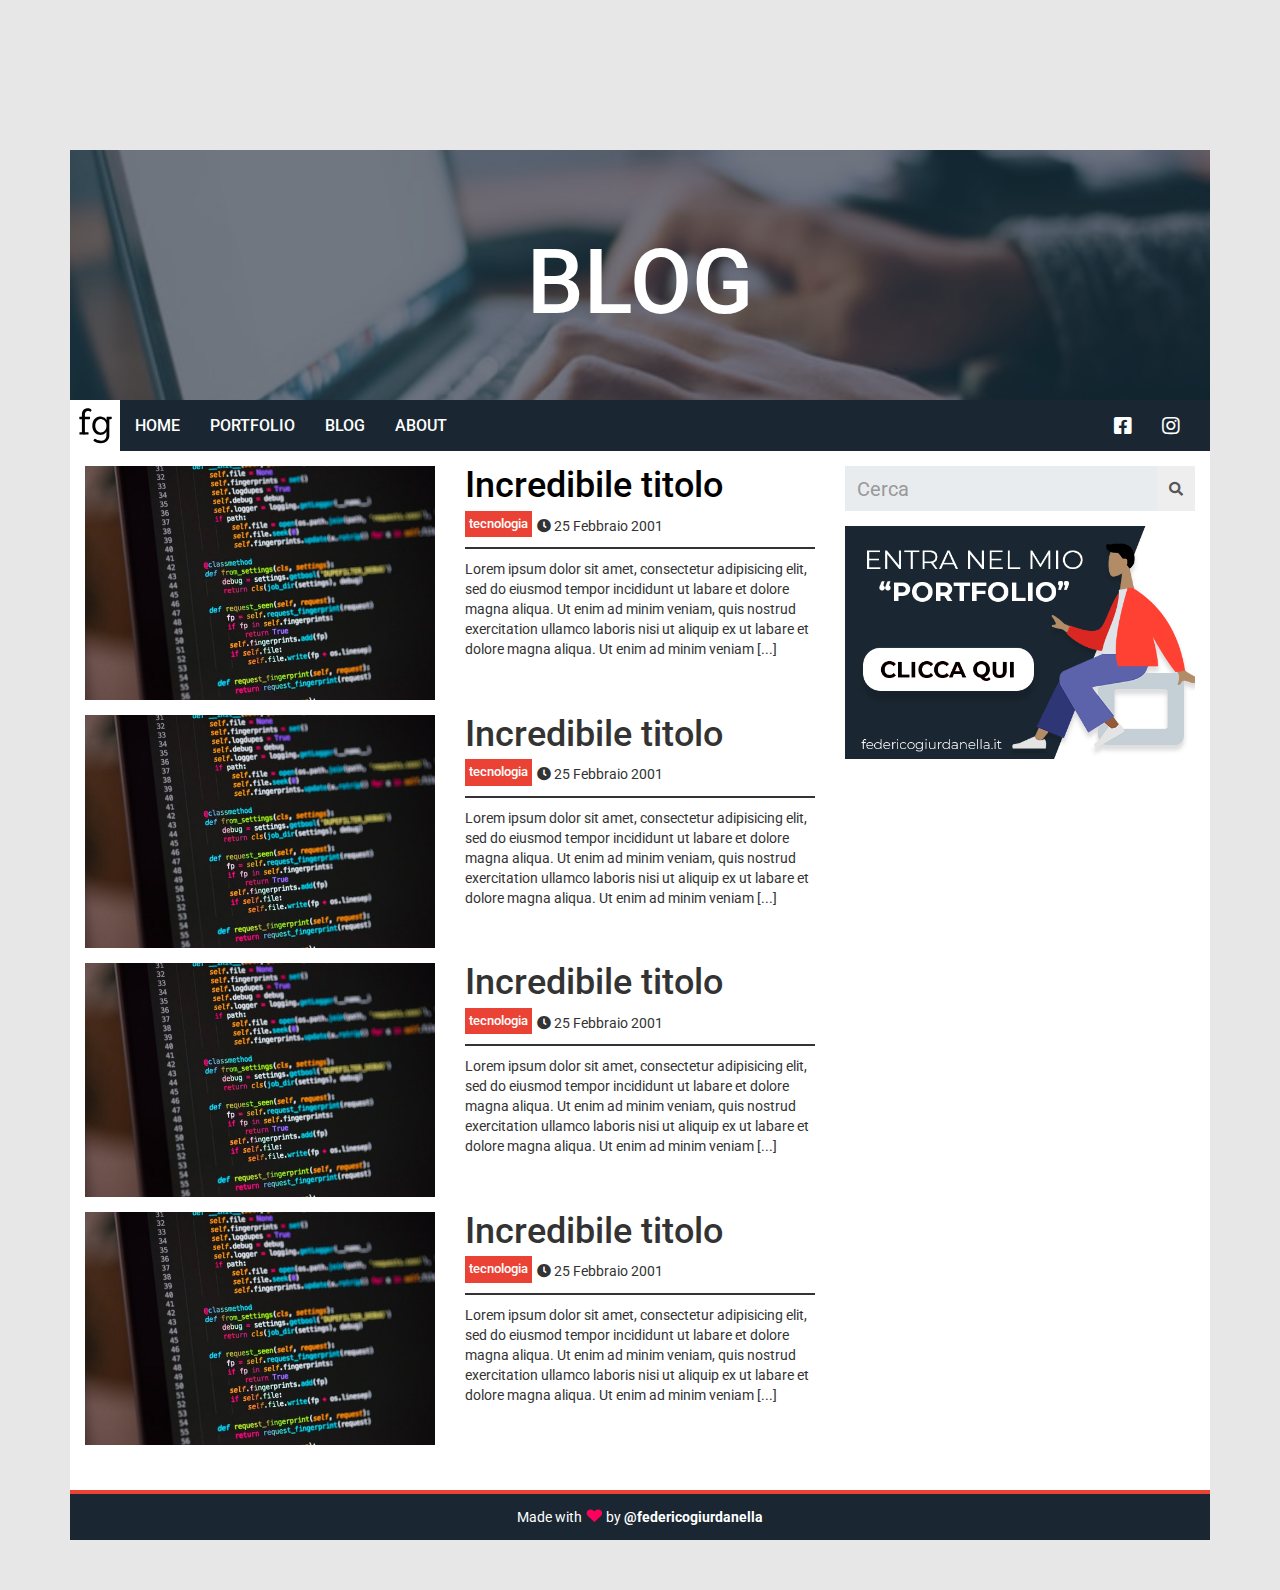
<file: blog.html>
<!doctype html>
<html lang="en">

<head>
  <meta charset="utf-8">
  <meta name="viewport" content="width=device-width, initial-scale=1, shrink-to-fit=no">
  <!-- Bootstrap -->
  <link rel="stylesheet" href="css/bootstrap.min.css">
  <!-- Google Fonts -->
  <link href="https://fonts.googleapis.com/css2?family=Roboto:ital,wght@0,400;0,500;0,700;0,900;1,300&display=swap" rel="stylesheet">
  <!-- Font Awesome -->
  <link rel="stylesheet" href="https://cdnjs.cloudflare.com/ajax/libs/font-awesome/5.13.0/css/all.min.css">
  <!-- Custom CSS -->
  <link rel="stylesheet" href="css/style.css">
  <title>Blog</title>
</head>

<body>

  <!-- Cover -->
  <div class="container">
    <div class="jumbotron" style="background-image: url(img/blog.jpg);">
      <div class="overlay"></div>
      <h1 class="cover__title">Blog</h1>
    </div>
  </div>

  <!-- Navbar -->
  <div class="container">
    <nav class="navbar navbar-inverse">
      <div class="navbar-header">
        <ul class="navbar-toggle">
          <li><a href="portfolio.html"><i class="fa-2x fas fa-folder"></i></a></li>
          <li><a href="about.html"><i class="fa-2x fas fa-user-alt"></i></a></li>
          <li><a href="blog.html"><i class="fa-2x fas fa-th"></i></a></li>
        </ul>
        <a class="navbar-brand" href="index.html">
          <img alt="Brand" src="img/logo.svg" width="50px" height="51px" style="background-color: #fff;">
        </a>
      </div>
      <ul class="nav navbar-nav navbar-left">
        <li><a href="index.html">Home</a></li>
        <li><a href="portfolio.html">Portfolio</a></li>
        <li><a href="blog.html">Blog</a></li>
        <li><a href="about.html">About</a></li>
      </ul>
      <ul class="nav navbar-nav navbar-right nav__social">
        <li><a href="#"><i class="fab fa-facebook-square"></i></a></li>
        <li><a href="#"><i class="fab fa-instagram"></i></a></li>
      </ul>
    </nav>
  </div>

  <!-- Page Content -->
  <div class="container">
    <div class="page">
      <div class="page-body">


        <!-- Blog Section -->
        <div class="row">

          <section class="col-sm-4 col-sm-push-8">
            <form class="search__form">
              <div class="input-group">
                <input type="name" class="form-control" placeholder="Cerca">
                <div class="input-group-addon"><i class="fas fa-search"></i></div>
              </div>
            </form>

            <a href="portfolio.html"><img src="img/banner.gif" class="img-responsive" style="margin-top: 15px; margin-bottom: 15px;"></a>

          </section>


          <div class="col-sm-8 col-sm-pull-4">

            <div class="row article">

              <div class="col-sm-6">
                <a href="single-blog.html">
                  <img src="img/blog3.jpg" class="img-responsive">
                </a>
              </div>

              <div class="col-sm-6">
                <a href="single-blog.html">
                  <h1 class="blog__title">Incredibile titolo</h1>
                </a>
                <div class="category__bar">
                  <button type="button" class="btn btn-warning">tecnologia</button>
                  <p class="date"><i class="fas fa-clock"></i> 25 Febbraio 2001</p>
                </div>
                <hr class="blog__divider">
                <p class="blog__text">Lorem ipsum dolor sit amet, consectetur adipisicing elit, sed do eiusmod tempor incididunt ut labare et dolore magna aliqua. Ut enim ad minim veniam, quis nostrud exercitation ullamco laboris nisi ut aliquip ex
                  ut labare et dolore magna aliqua. Ut enim ad minim veniam [...] </p>
              </div>
            </div>

            <section class="row article">
              <div class="col-sm-6">
                <img src="img/blog3.jpg" class="img-responsive">
              </div>
              <div class="col-sm-6">
                <h1 class="blog__title">Incredibile titolo</h1>
                <div class="category__bar">
                  <button type="button" class="btn btn-warning">tecnologia</button>
                  <p class="date"><i class="fas fa-clock"></i> 25 Febbraio 2001</p>
                </div>
                <hr class="blog__divider">
                <p class="blog__text">Lorem ipsum dolor sit amet, consectetur adipisicing elit, sed do eiusmod tempor incididunt ut labare et dolore magna aliqua. Ut enim ad minim veniam, quis nostrud exercitation ullamco laboris nisi ut aliquip ex
                  ut labare et dolore magna aliqua. Ut enim ad minim veniam [...] </p>
              </div>
            </section>

            <section class="row article">
              <div class="col-sm-6">
                <img src="img/blog3.jpg" class="img-responsive">
              </div>
              <div class="col-sm-6">
                <h1 class="blog__title">Incredibile titolo</h1>
                <div class="category__bar">
                  <button type="button" class="btn btn-warning">tecnologia</button>
                  <p class="date"><i class="fas fa-clock"></i> 25 Febbraio 2001</p>
                </div>
                <hr class="blog__divider">
                <p class="blog__text">Lorem ipsum dolor sit amet, consectetur adipisicing elit, sed do eiusmod tempor incididunt ut labare et dolore magna aliqua. Ut enim ad minim veniam, quis nostrud exercitation ullamco laboris nisi ut aliquip ex
                  ut labare et dolore magna aliqua. Ut enim ad minim veniam [...] </p>
              </div>
            </section>

            <section class="row article">
              <div class="col-sm-6">
                <img src="img/blog3.jpg" class="img-responsive">
              </div>
              <div class="col-sm-6">
                <h1 class="blog__title">Incredibile titolo</h1>
                <div class="category__bar">
                  <button type="button" class="btn btn-warning">tecnologia</button>
                  <p class="date"><i class="fas fa-clock"></i> 25 Febbraio 2001</p>
                </div>
                <hr class="blog__divider">
                <p class="blog__text">Lorem ipsum dolor sit amet, consectetur adipisicing elit, sed do eiusmod tempor incididunt ut labare et dolore magna aliqua. Ut enim ad minim veniam, quis nostrud exercitation ullamco laboris nisi ut aliquip ex
                  ut labare et dolore magna aliqua. Ut enim ad minim veniam [...] </p>
              </div>
            </section>

          </div>

        </div>

      </div>

      <!-- Footer Section -->
      <footer class="footer">
        <div class="love">
          <h5 class="footer__item">Made with<svg version="1.1" xmlns="http://www.w3.org/2000/svg" xmlns:xlink="http://www.w3.org/1999/xlink" viewBox="0 0 92 72" enable-background="new 0 0 92 72" xml:space="preserve" aria-labelledby="heartTitle"
              role="img">
              <title id="heartTitle">A Heart Full of Love</title>
              <path fill="#ff005d" d="M82.32,7.888c-8.359-7.671-21.91-7.671-30.271,0l-5.676,5.21l-5.678-5.21c-8.357-7.671-21.91-7.671-30.27,0 c-9.404,8.631-9.404,22.624,0,31.255l35.947,32.991L82.32,39.144C91.724,30.512,91.724,16.52,82.32,7.888z">
              </path>
            </svg>by <strong><a href="#">@federicogiurdanella</a></strong></h5>
        </div>
      </footer>

    </div>
  </div>

  <!-- Jquery -->
  <script src="https://code.jquery.com/jquery-1.12.4.min.js"></script>

  <!-- Bootstrap JS -->
  <script src="js/bootstrap.min.js"></script>
  <!-- My scripts -->
  <script src="js/my-scripts.js"></script>

</body>

</html>
</file>
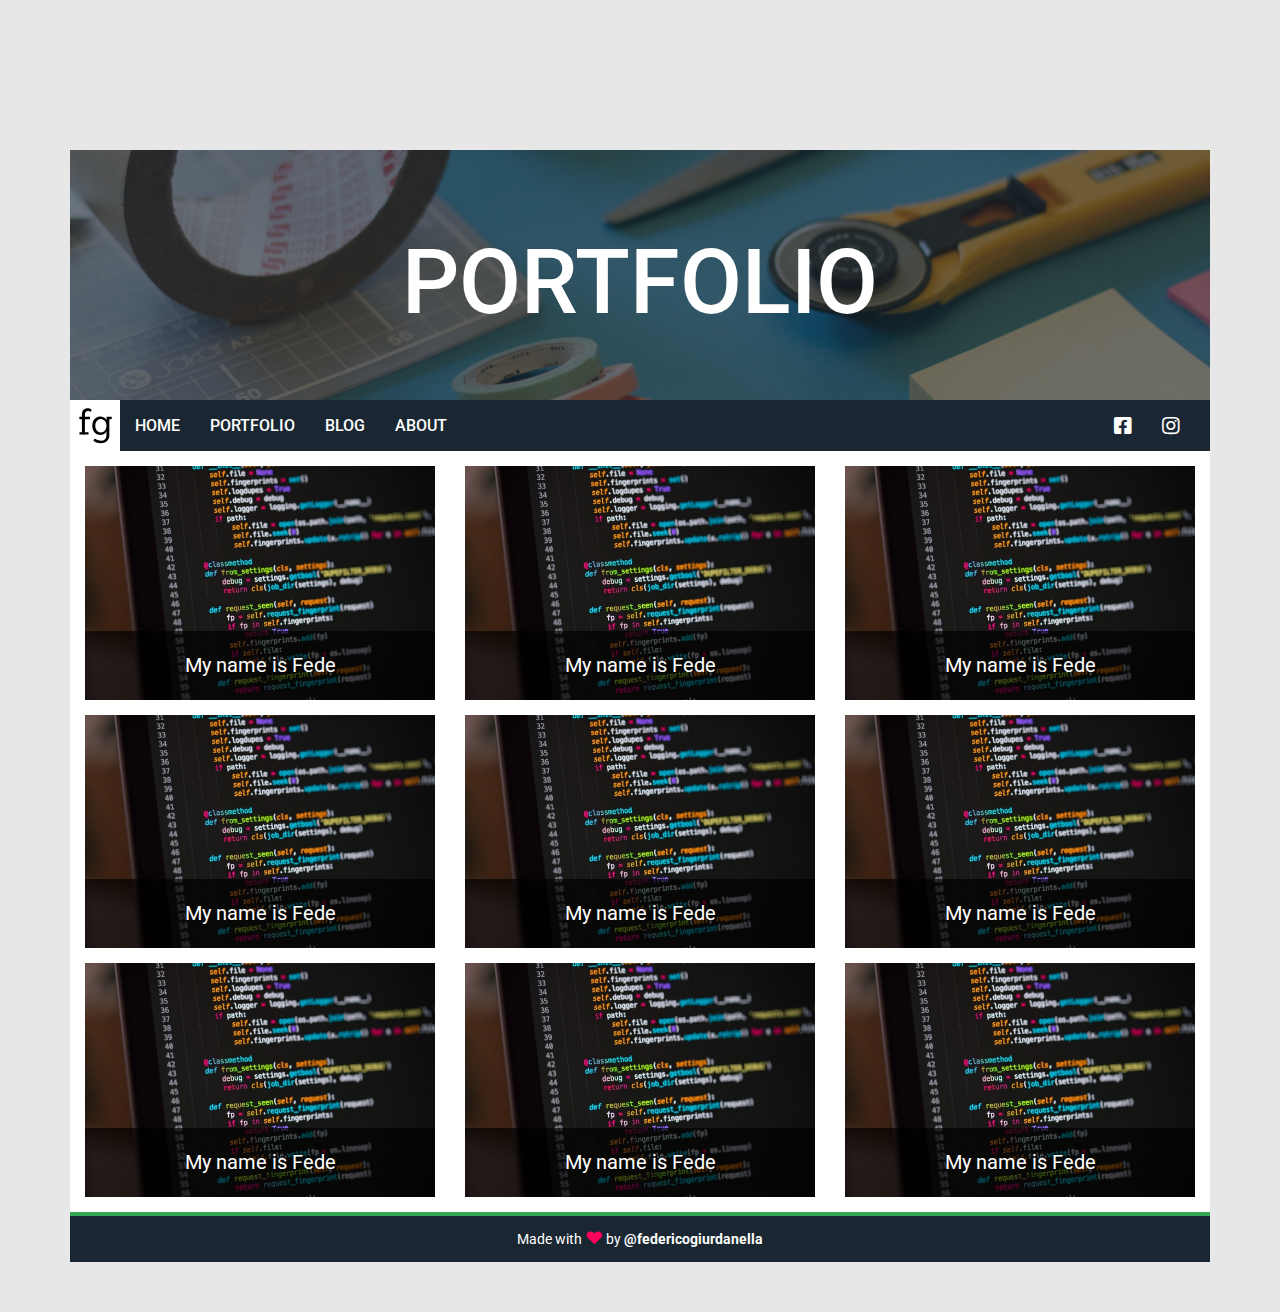
<file: portfolio.html>
<!doctype html>
<html lang="en">

<head>
  <meta charset="utf-8">
  <meta name="viewport" content="width=device-width, initial-scale=1, shrink-to-fit=no">
  <!-- Bootstrap -->
  <link rel="stylesheet" href="css/bootstrap.min.css">
  <!-- Google Fonts -->
  <link href="https://fonts.googleapis.com/css2?family=Roboto:ital,wght@0,400;0,500;0,700;0,900;1,300&display=swap" rel="stylesheet">
  <!-- Font Awesome -->
  <link rel="stylesheet" href="https://cdnjs.cloudflare.com/ajax/libs/font-awesome/5.13.0/css/all.min.css">
  <!-- Custom CSS -->
  <link rel="stylesheet" href="css/style.css">
  <title>Portfolio</title>
</head>

<body>

  <!-- Cover -->
  <div class="container">
    <div class="jumbotron" style="background-image: url(img/folio.jpg);">
      <div class="overlay"></div>
      <h1 class="cover__title">Portfolio</h1>
    </div>
  </div>

  <!-- Navbar -->
  <div class="container">
    <nav class="navbar navbar-inverse">
      <div class="navbar-header">
        <ul class="navbar-toggle">
          <li><a href="portfolio.html"><i class="fa-2x fas fa-folder"></i></a></li>
          <li><a href="about.html"><i class="fa-2x fas fa-user-alt"></i></a></li>
          <li><a href="blog.html"><i class="fa-2x fas fa-th"></i></a></li>
        </ul>
        <a class="navbar-brand" href="index.html">
          <img alt="Brand" src="img/logo.svg" width="50px" height="51px" style="background-color: #fff;">
        </a>
      </div>
      <ul class="nav navbar-nav navbar-left">
        <li><a href="index.html">Home</a></li>
        <li><a href="portfolio.html">Portfolio</a></li>
        <li><a href="blog.html">Blog</a></li>
        <li><a href="about.html">About</a></li>
      </ul>
      <ul class="nav navbar-nav navbar-right nav__social">
        <li><a href="#"><i class="fab fa-facebook-square"></i></a></li>
        <li><a href="#"><i class="fab fa-instagram"></i></a></li>
        <!-- <li><a href="#"><i class="fas fa-euro-sign"></i></a></li> -->
      </ul>
    </nav>
  </div>

  <!-- Page Content -->
  <div class="container">
    <div class="page">
      <div class="folio-body">

        <!-- Portfolio Section -->
        <div class="row">

          <section class="col-sm-4">
            <div class="portfolio__box">
              <div class="portfolio__overlay">My name is Fede</div>
              <a href="single-project.html">
                <img src="img/blog3.jpg" class="img-responsive">
              </a>
            </div>
          </section>

          <section class="col-sm-4">
            <div class="portfolio__box">
              <div class="portfolio__overlay">My name is Fede</div>
              <a href="#">
                <img src="img/blog3.jpg" class="img-responsive">
              </a>
            </div>
          </section>

          <section class="col-sm-4">
            <div class="portfolio__box">
              <div class="portfolio__overlay">My name is Fede</div>
              <a href="#">
                <img src="img/blog3.jpg" class="img-responsive">
              </a>
            </div>
          </section>

          <section class="col-sm-4" style="margin-top: 15px;">
            <div class="portfolio__box">
              <div class="portfolio__overlay">My name is Fede</div>
              <a href="#">
                <img src="img/blog3.jpg" class="img-responsive">
              </a>
            </div>
          </section>

          <section class="col-sm-4" style="margin-top: 15px;">
            <div class="portfolio__box">
              <div class="portfolio__overlay">My name is Fede</div>
              <a href="#">
                <img src="img/blog3.jpg" class="img-responsive">
              </a>
            </div>
          </section>

          <section class="col-sm-4" style="margin-top: 15px;">
            <div class="portfolio__box">
              <div class="portfolio__overlay">My name is Fede</div>
              <a href="#">
                <img src="img/blog3.jpg" class="img-responsive">
              </a>
            </div>
          </section>

          <section class="col-sm-4" style="margin-top: 15px;">
            <div class="portfolio__box">
              <div class="portfolio__overlay">My name is Fede</div>
              <a href="#">
                <img src="img/blog3.jpg" class="img-responsive">
              </a>
            </div>
          </section>

          <section class="col-sm-4" style="margin-top: 15px;">
            <div class="portfolio__box">
              <div class="portfolio__overlay">My name is Fede</div>
              <a href="#">
                <img src="img/blog3.jpg" class="img-responsive">
              </a>
            </div>
          </section>

          <section class="col-sm-4" style="margin-top: 15px;">
            <div class="portfolio__box">
              <div class="portfolio__overlay">My name is Fede</div>
              <a href="#">
                <img src="img/blog3.jpg" class="img-responsive">
              </a>
            </div>
          </section>

        </div>

      </div>

      <!-- Footer Section -->
      <footer class="footer">
        <div class="love">
          <h5 class="footer__item">Made with<svg version="1.1" xmlns="http://www.w3.org/2000/svg" xmlns:xlink="http://www.w3.org/1999/xlink" viewBox="0 0 92 72" enable-background="new 0 0 92 72" xml:space="preserve" aria-labelledby="heartTitle"
              role="img">
              <title id="heartTitle">A Heart Full of Love</title>
              <path fill="#ff005d" d="M82.32,7.888c-8.359-7.671-21.91-7.671-30.271,0l-5.676,5.21l-5.678-5.21c-8.357-7.671-21.91-7.671-30.27,0 c-9.404,8.631-9.404,22.624,0,31.255l35.947,32.991L82.32,39.144C91.724,30.512,91.724,16.52,82.32,7.888z">
              </path>
            </svg>by <strong><a href="#">@federicogiurdanella</a></strong></h5>
        </div>
      </footer>

    </div>
  </div>

  <!-- Jquery -->
  <script src="https://code.jquery.com/jquery-1.12.4.min.js"></script>

  <!-- Bootstrap JS -->
  <script src="js/bootstrap.min.js"></script>

  <!-- My scripts -->
  <script src="js/my-scripts.js"></script>

</body>

</html>
</file>
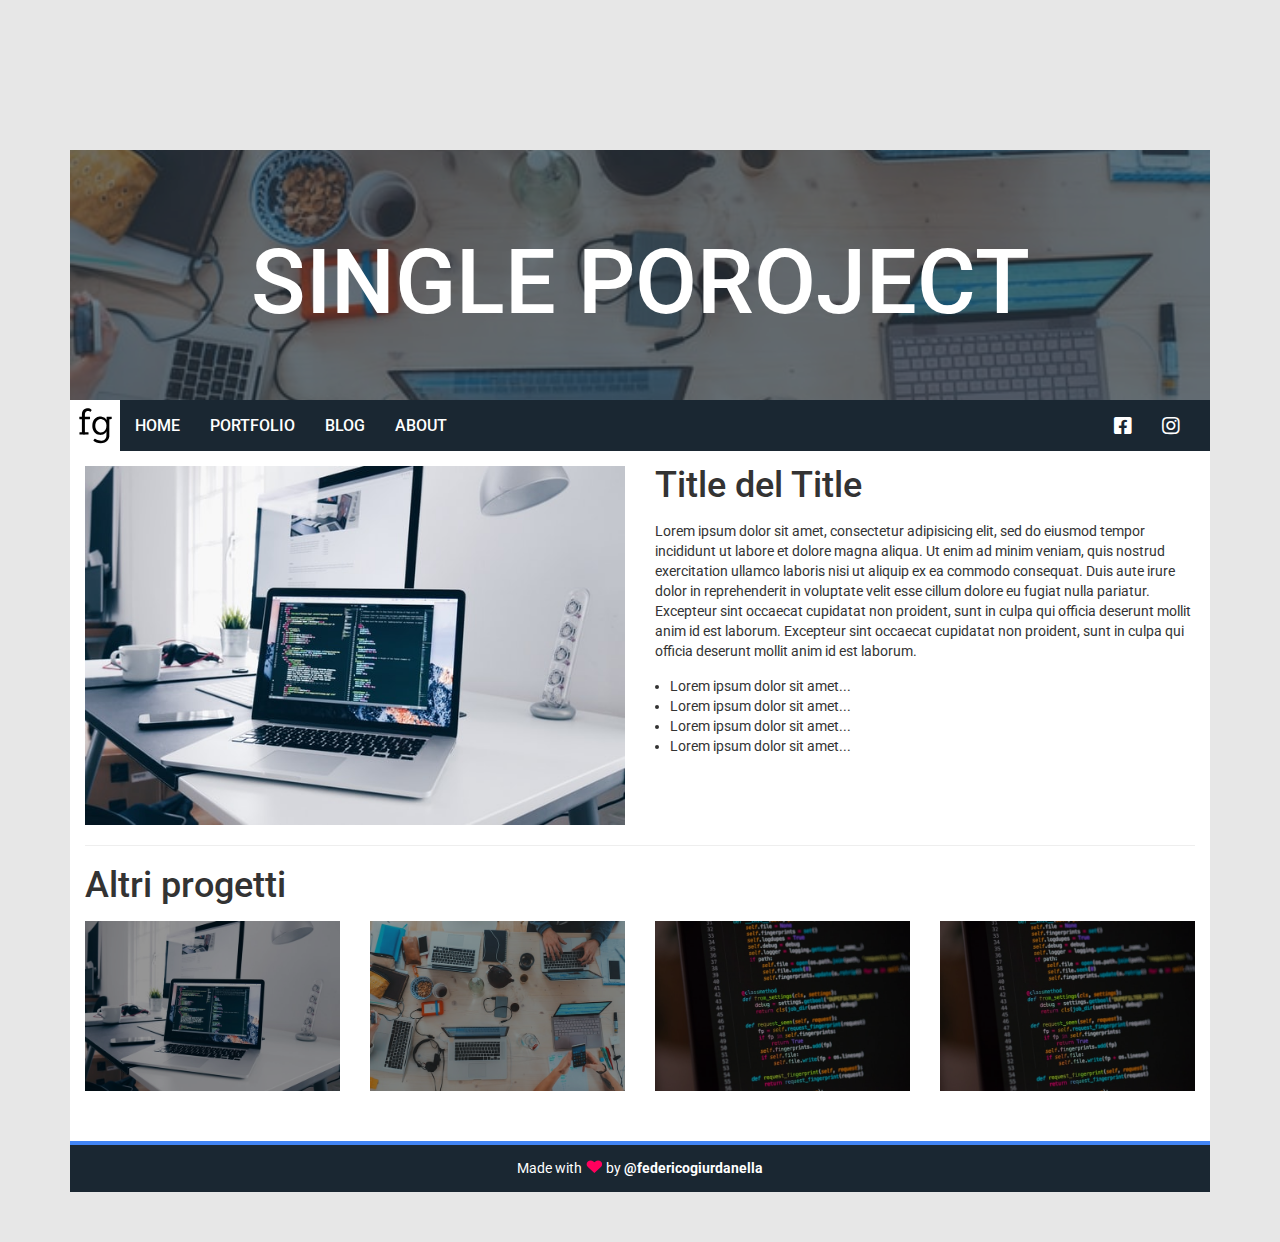
<file: single-project.html>
<!doctype html>
<html lang="en">

<head>
  <meta charset="utf-8">
  <meta name="viewport" content="width=device-width, initial-scale=1, shrink-to-fit=no">
  <!-- Bootstrap -->
  <link rel="stylesheet" href="css/bootstrap.min.css">
  <!-- Google Fonts -->
  <link href="https://fonts.googleapis.com/css2?family=Roboto:ital,wght@0,400;0,500;0,700;0,900;1,300&display=swap" rel="stylesheet">
  <!-- Font Awesome -->
  <link rel="stylesheet" href="https://cdnjs.cloudflare.com/ajax/libs/font-awesome/5.13.0/css/all.min.css">
  <!-- Custom CSS -->
  <link rel="stylesheet" href="css/style.css">
  <title>Single Portfolio</title>
</head>

<body>

  <!-- Cover -->
  <div class="container">
    <div class="jumbotron" style="background-image: url(img/blog2.jpg);">
      <div class="overlay"></div>
      <h1 class="cover__title">Single poroject</h1>
    </div>
  </div>

  <!-- Navbar -->
  <div class="container">
    <nav class="navbar navbar-inverse">
      <div class="navbar-header">
        <ul class="navbar-toggle">
          <li><a href="portfolio.html"><i class="fa-2x fas fa-folder"></i></a></li>
          <li><a href="about.html"><i class="fa-2x fas fa-user-alt"></i></a></li>
          <li><a href="blog.html"><i class="fa-2x fas fa-th"></i></a></li>
        </ul>
        <a class="navbar-brand" href="index.html">
          <img alt="Brand" src="img/logo.svg" width="50px" height="51px" style="background-color: #fff;">
        </a>
      </div>
      <ul class="nav navbar-nav navbar-left">
        <li><a href="index.html">Home</a></li>
        <li><a href="portfolio.html">Portfolio</a></li>
        <li><a href="blog.html">Blog</a></li>
        <li><a href="about.html">About</a></li>
      </ul>
      <ul class="nav navbar-nav navbar-right nav__social">
        <li><a href="#"><i class="fab fa-facebook-square"></i></a></li>
        <li><a href="#"><i class="fab fa-instagram"></i></a></li>
      </ul>
    </nav>
  </div>

  <!-- Page Content -->
  <div class="container">
    <div class="page">
      <div class="page-body">

        <!-- Single Project -->
        <div class="row">

          <section class="col-sm-6">
            <img src="img/blog1.jpg" class="img-responsive">
          </section>

          <section class="col-sm-6 scroll">
            <h1 class="project__title">Title del Title</h1>
            <p>Lorem ipsum dolor sit amet, consectetur adipisicing elit, sed do eiusmod tempor incididunt ut labore et dolore magna aliqua. Ut enim ad minim veniam, quis nostrud exercitation ullamco laboris nisi ut aliquip ex ea commodo consequat.
              Duis aute irure dolor in reprehenderit in voluptate velit esse cillum dolore eu fugiat nulla pariatur. Excepteur sint occaecat cupidatat non proident, sunt in culpa qui officia deserunt mollit anim id est laborum. Excepteur sint
              occaecat cupidatat non proident, sunt in culpa qui officia deserunt mollit anim id est laborum.</p>
            <ul style="margin-top: 15px;">
              <li>Lorem ipsum dolor sit amet...</li>
              <li>Lorem ipsum dolor sit amet...</li>
              <li>Lorem ipsum dolor sit amet...</li>
              <li>Lorem ipsum dolor sit amet...</li>
            </ul>
        </div>
        </section>

        <hr>

        <!-- Progetti Correlati -->
        <h1>Altri progetti</h1>
        <section class="row">
          <div class="col-sm-3">
            <div class="thumbnail">
              <img src="img/blog1.jpg" class="img-responsive">
            </div>
          </div>
          <div class="col-sm-3">
            <div class="thumbnail">
              <img src="img/blog2.jpg" class="img-responsive">
            </div>
          </div>
          <div class="col-sm-3">
            <div class="thumbnail">
              <img src="img/blog3.jpg" class="img-responsive">
            </div>
          </div>
          <div class="col-sm-3">
            <div class="thumbnail">
              <img src="img/blog3.jpg" class="img-responsive">
            </div>
          </div>
        </section>

      </div>

      <!-- Footer Section -->
      <footer class="footer">
        <div class="love">
          <h5 class="footer__item">Made with<svg version="1.1" xmlns="http://www.w3.org/2000/svg" xmlns:xlink="http://www.w3.org/1999/xlink" viewBox="0 0 92 72" enable-background="new 0 0 92 72" xml:space="preserve" aria-labelledby="heartTitle"
              role="img">
              <title id="heartTitle">A Heart Full of Love</title>
              <path fill="#ff005d" d="M82.32,7.888c-8.359-7.671-21.91-7.671-30.271,0l-5.676,5.21l-5.678-5.21c-8.357-7.671-21.91-7.671-30.27,0 c-9.404,8.631-9.404,22.624,0,31.255l35.947,32.991L82.32,39.144C91.724,30.512,91.724,16.52,82.32,7.888z">
              </path>
            </svg>by <strong><a href="#">@federicogiurdanella</a></strong></h5>
        </div>
      </footer>

    </div>
  </div>

  <!-- Jquery -->
  <script src="https://code.jquery.com/jquery-1.12.4.min.js"></script>

  <!-- Bootstrap JS -->
  <script src="js/bootstrap.min.js"></script>
  <!-- My scripts JS -->
  <script src="js/my-scripts.js"></script>

</body>

</html>
</file>
<file: css/style.css>
/*
  Theme Name: federicogiurdanella
  Theme URL: https://federicogiurdanella.it
  Author: Federico Giurdanella
*/

body, html{
  font-family: 'Roboto', sans-serif;
  background: #e7e7e7;
}

p, h1, h2, h3, h4, h5{margin: 0;}
ul{padding-inline-start: 15px}

/* -------------------------------------------------------------------------------- */
/* ! Custom style*/
/* -------------------------------------------------------------------------------- */

a{color: #000; transition: .2s ease;}

a:hover{text-decoration: none; color: red; transition: .2s ease;}

.bar{
  position: relative;
  height: 6px;
  width: 35px;
  margin-top: 10px;
  margin-bottom: 0px;
  left: 0px;
}

.title__bar{
    background: #1A2732;
    color: white;
    text-transform: uppercase;
    font-size: 20px;
    padding: 6px;
    margin-top: 0px;
}

.love svg{height: 1.3rem; padding: 0 .4rem; animation: 1.5s heartThrob infinite;}
.divider{margin-top: 5px; margin-bottom: 20px;}
.divider-inverse{margin-top: 20px; margin-bottom: 10px;}

/* -------------------------------------------------------------------------------- */
/* ! Animation */
/* -------------------------------------------------------------------------------- */

@keyframes heartThrob {
  25% {
    transform:scale(1.15);
  }
  40% {
    transform:scale(1);
  }
  60% {
    transform:scale(1.15);
  }
  90% {
    transform:scale(1);
  }
}

/* -------------------------------------------------------------------------------- */
/* ! Page Content */
/* -------------------------------------------------------------------------------- */

.page {
  position: relative;
  background-color: #fff;
}

.page-body{
  padding-top: 15px;
  padding-bottom: 15px;
  padding-right: 15px;
  padding-left: 15px;
}

.folio-body{
  padding: 15px 15px 0px 15px;
}

/* -------------------------------------------------------------------------------- */
/* ! Jumbotron */
/* -------------------------------------------------------------------------------- */
.jumbotron{
  border-radius: 0px !important;
  margin-top: 150px;
  margin-bottom: 0px;
  height: 250px;
  text-align: left;
  color: #fff;
  background-size: cover;
  background-position: center center;
  position: relative;
}

.jumbotron > .overlay{
  position: absolute;
  top: 0;
  right: 0;
  bottom: 0;
  left: 0;
  background-color: rgba(26, 39, 50, 0.60);
  z-index: 1;}

.jumbotron > h1{padding-top: 35px ;font-size: 90px; text-align: center; text-transform: uppercase;}
.jumbotron > h5{font-size: 40px;}

.cover__title, .jumbotron > p{position: relative; z-index: 2;}

/* -------------------------------------------------------------------------------- */
/* ! Navbar */
/* -------------------------------------------------------------------------------- */
.navbar{margin-bottom: 0px; border:0; height: 51px; border-radius: 0;}
.navbar-inverse{background-color: #1A2732;}
.navbar-inverse .navbar-nav > li > a{color: #fff; font-weight: 500;}
.navbar-inverse .navbar-nav > li > a:hover{color:#000;}
.navbar-nav > li > a{padding-top: 16px;}

.navbar-inverse .navbar-nav > .active > a,
.navbar-inverse .navbar-nav > .active > a:hover{
  background-color: #fff;
  color: #000;
  font-weight: bold;}

.navbar-brand{padding: 0;margin: 0;}
.nav{font-size: 16px; text-transform: uppercase;}
.nav > li:hover{background-color: #fff;}
.nav > li > a:hover{color: #fff;}

.nav__social{margin-right: 15px; }
.navbar-inverse .nav__social > li > a:hover{color: #fff; transition: .2s ease; }
.nav__social > li:hover{background-color: transparent;}
.nav__social > li{font-size: 20px;}


.navbar-toggle{border-radius: 0; border: 0; border-radius: 0; padding: 5px; margin: 0;}
.navbar-toggle > ul{margin: 0; padding: 0; margin: 0;}
.navbar-toggle > li{display: inline-block; padding: 10px;}
.navbar-toggle > a{background-color: none;}
.navbar-inverse .navbar-toggle:focus, .navbar-inverse .navbar-toggle:hover{background-color: transparent; border:0;}

/* -------------------------------------------------------------------------------- */
/* ! Thumbnail */
/* -------------------------------------------------------------------------------- */
.thumbnail{border:0; margin-top: 15px; padding: 0; border-radius: 0; overflow: hidden; background: #000;}

.thumbnail > img{
  background-size: cover;
  background-position: center center;
  -webkit-transform: scale(1);
  transform: scale(1);
  -webkit-transition: .3s ease-in-out;
  transition: .6s ease-in-out;
  opacity: .6;
}

.thumbnail:hover img{
  opacity: 1;
	-webkit-transform: scale(1.3);
	transform: scale(1.3);
}

/* -------------------------------------------------------------------------------- */
/* ! About
 */
/* -------------------------------------------------------------------------------- */
.about__sidebar__text{margin: 0;}
.about__text{font-size: 15px;}
.about__sidebar__text, .about__sidebar__text{
  padding-top: 10px;
  font-size: 14px;
  font-size: 15px;
  text-align: center;
 }

/* -------------------------------------------------------------------------------- */
/* ! Recents Works */
/* -------------------------------------------------------------------------------- */
.works__text{font-size: 15px}
.works__title{margin: 0;}
.work__section{padding: 0;}

.works__cta{transition: .2s ease; margin-top: 15px; color: #fff;}
.works__logos{display: flex; justify-content: space-around;}
.works__logo{width: 25%; padding-top: 15px;}

.carousel-inner > .item{margin-bottom: 15px; background-size: cover; background-position: center center;}
.carousel-control.left,.carousel-control.right{background-image: none;}
.glyphicon-chevron-left:before{content: "";}
.glyphicon-chevron-right:before{content: "";}

/* -------------------------------------------------------------------------------- */
/* ! Skills & Tools */
/* -------------------------------------------------------------------------------- */
.progress__bars{margin-top: 20px;}
.progress{border-radius: 0;}
.progress-bar{border: 0;  background-color: red;}

.progress{
  -webkit-box-shadow: none;
   box-shadow: none;
  background-color: #e9ecef;
}

.progress__title{font-weight: bold; font-size: 15px; padding-top: 10px;}

/* -------------------------------------------------------------------------------- */
/* ! Contact */
/* -------------------------------------------------------------------------------- */
.contact__form{margin-top: 15px; border-radius: 0;}

.form-control{
  height: 45px;
  background-color: #e9ecef;
  border-radius: 0;
  border: 0;
  font-size: 20px;
  box-shadow: none;
}

.contact__point{margin-top: 15px;}
.contact__point > p{margin: 10px auto;}
.contact__button{background-color: #fff; color: #fff; transition: .2s ease;}
.contact__divider{display: none;}

.input-group > input, .input-group-addon{border: 0px; border-radius: 0px;}
.form-control:focus{box-shadow: none;}

/* -------------------------------------------------------------------------------- */
/* ! Footer */
/* -------------------------------------------------------------------------------- */
.footer{
    background-color: #1A2732;
    padding: 0;
    margin-top: 15px;
    border: 4px solid;
    border-bottom: none;
    border-left: none;
    border-right: none;
    text-align: center;
    margin-bottom: 50px;
}

.footer__item{padding: 15px; color: #fff; font-weight: 400;}
.footer__item a{text-decoration: none; transition: all .2s ease; color: #fff;}
.footer__item a:hover{color: #ff005d; transition: all .2s ease;}

.fa-facebook-square:hover{color: #00c3ef; transition: all .2s ease;}
.fa-instagram:hover{color: #bf00ef; transition: all .2s ease;}

/* -------------------------------------------------------------------------------- */
/* ! Portfolio */
/* -------------------------------------------------------------------------------- */
.portfolio__box{
  position: relative;
}
 .portfolio__overlay{
   position: absolute;
   bottom: 0;
   background: rgb(0, 0, 0);
   background: rgba(0, 0, 0, 0.67);
   color: #f1f1f1;
   width: 100%;
   transition: .3s ease;
   opacity: 1;
   color: white;
   font-size: 20px;
   padding: 20px;
   text-align: center;
 }

 .portfolio__box:hover .portfolio__overlay{opacity: 0;}

/* -------------------------------------------------------------------------------- */
/* ! My resume */
/* -------------------------------------------------------------------------------- */
.my__resume{padding: 20px; color: #fff; margin-top: 15px;}
.my__resume h2,p{margin-top: 15px;}

/* -------------------------------------------------------------------------------- */
/* ! Blog */
/* -------------------------------------------------------------------------------- */
.search__form{
  height: 45px;
  border-radius: 0;
  border: 0;
  font-size: 20px;
  box-shadow: none;
  margin-bottom: 15px;
}

.input-group > input, .input-group-addon{background-color: e9ecef;}

.blog__title, {margin-top: 5px;}
.article{margin-bottom: 15px;}
.btn-warning{border-radius: 0px; border: 0; padding: 4px; font-size: 13px; margin-top: 5px; margin-right: 5px; font-weight: 500}
.blog__text{margin-top: 5px;}
.category__bar{display: flex;}
.date{margin-top: 10px}
.blog__divider{margin-top: 10px; margin-bottom: 10px; border: 1px solid #333; padding: 0;}
.super__title{font-size: 45px;}
.media-body h4{margin-top: 10px; margin-left: 10px;}
.media-body span{margin-left: 10px;}


/* -------------------------------------------------------------------------------- */
/* ! Small devices (tablet, da 768px in su) */
/* -------------------------------------------------------------------------------- */
@media (min-width: 768px) and (max-width: 992px) {

/* -------------------------------------------------------------------------------- */
/* ! Page Content */
/* -------------------------------------------------------------------------------- */
.container{width: inherit;}

.footer{margin-bottom: 0;}
}

/* -------------------------------------------------------------------------------- */
/* ! Extra small devices (smartphone, fino ai 768px) */
/* -------------------------------------------------------------------------------- */
@media (max-width: 768px){

/* -------------------------------------------------------------------------------- */
/* ! Page Content */
/* -------------------------------------------------------------------------------- */
.container{padding: 0;}
.page-body{padding: 15px;}
.banner{margin-top: 20px;}
.folio-body{padding-top: 0; padding-left: 15px; padding-right: 15px;}

/* -------------------------------------------------------------------------------- */
/* ! About */
/* -------------------------------------------------------------------------------- */
.about__title, .about__sidebar__title{color: #1A2732; padding-top: 10px;}
.about__sidebar__text{text-align: center; margin: 0;}
.about__text{text-align: justify; margin-bottom: 15px;}
.about__image{padding-bottom: 15px;}

/* -------------------------------------------------------------------------------- */
/* ! Navbar */
/* -------------------------------------------------------------------------------- */
.navbar-nav{margin: 0;}
.navbar-toggle{padding: 0;}
.navbar-toggle > li{padding-left: 10px; margin-top: 1px;}
.navbar-toggle > li > a{color: #fff;}
.navbar-toggle > li > a:hover{color: red;}

/* -------------------------------------------------------------------------------- */
/* ! Jumbotron */
/* -------------------------------------------------------------------------------- */
.jumbotron > p{display: none;}
.jumbotron > h1{font-size: 50px; padding-top: 50px;}
.jumbotron{margin: 0;height: 150px; padding: 0;}
.cover__title{font-size: 50px; text-align: center; padding-top: 50px;}

/* -------------------------------------------------------------------------------- */
/* ! Recents works */
/* -------------------------------------------------------------------------------- */
.works__button{margin-bottom: 15px; margin-top: 15px;}
.carousel-inner > .item{margin-top: 15px;}
.works__logo{width: 35%; padding-top: 5px; padding-bottom: 10px;}

/* -------------------------------------------------------------------------------- */
/* ! Footer */
/* -------------------------------------------------------------------------------- */
.footer{margin-bottom: 0;}
.footer__item{font-size: 16px; padding: 20px;}

 /* -------------------------------------------------------------------------------- */
 /* ! Portfolio */
 /* -------------------------------------------------------------------------------- */
 .portfolio__box{margin-top: 20px;}
 .project__title{margin-top: 5px;}

 /* -------------------------------------------------------------------------------- */
 /* ! Blog */
 /* -------------------------------------------------------------------------------- */
 .blog__title{margin-top: 5px;}
 .blog__text{margin-top: 5px;}
 .date{margin-top: 9px;}

/* -------------------------------------------------------------------------------- */
/* ! Contact */
/* -------------------------------------------------------------------------------- */
.contact__title{margin-top: 15px;}
.contact__divider{margin-top: 20px; margin-bottom: 15px; border-top: 1px solid #eee; display: block;}


}
</file>
